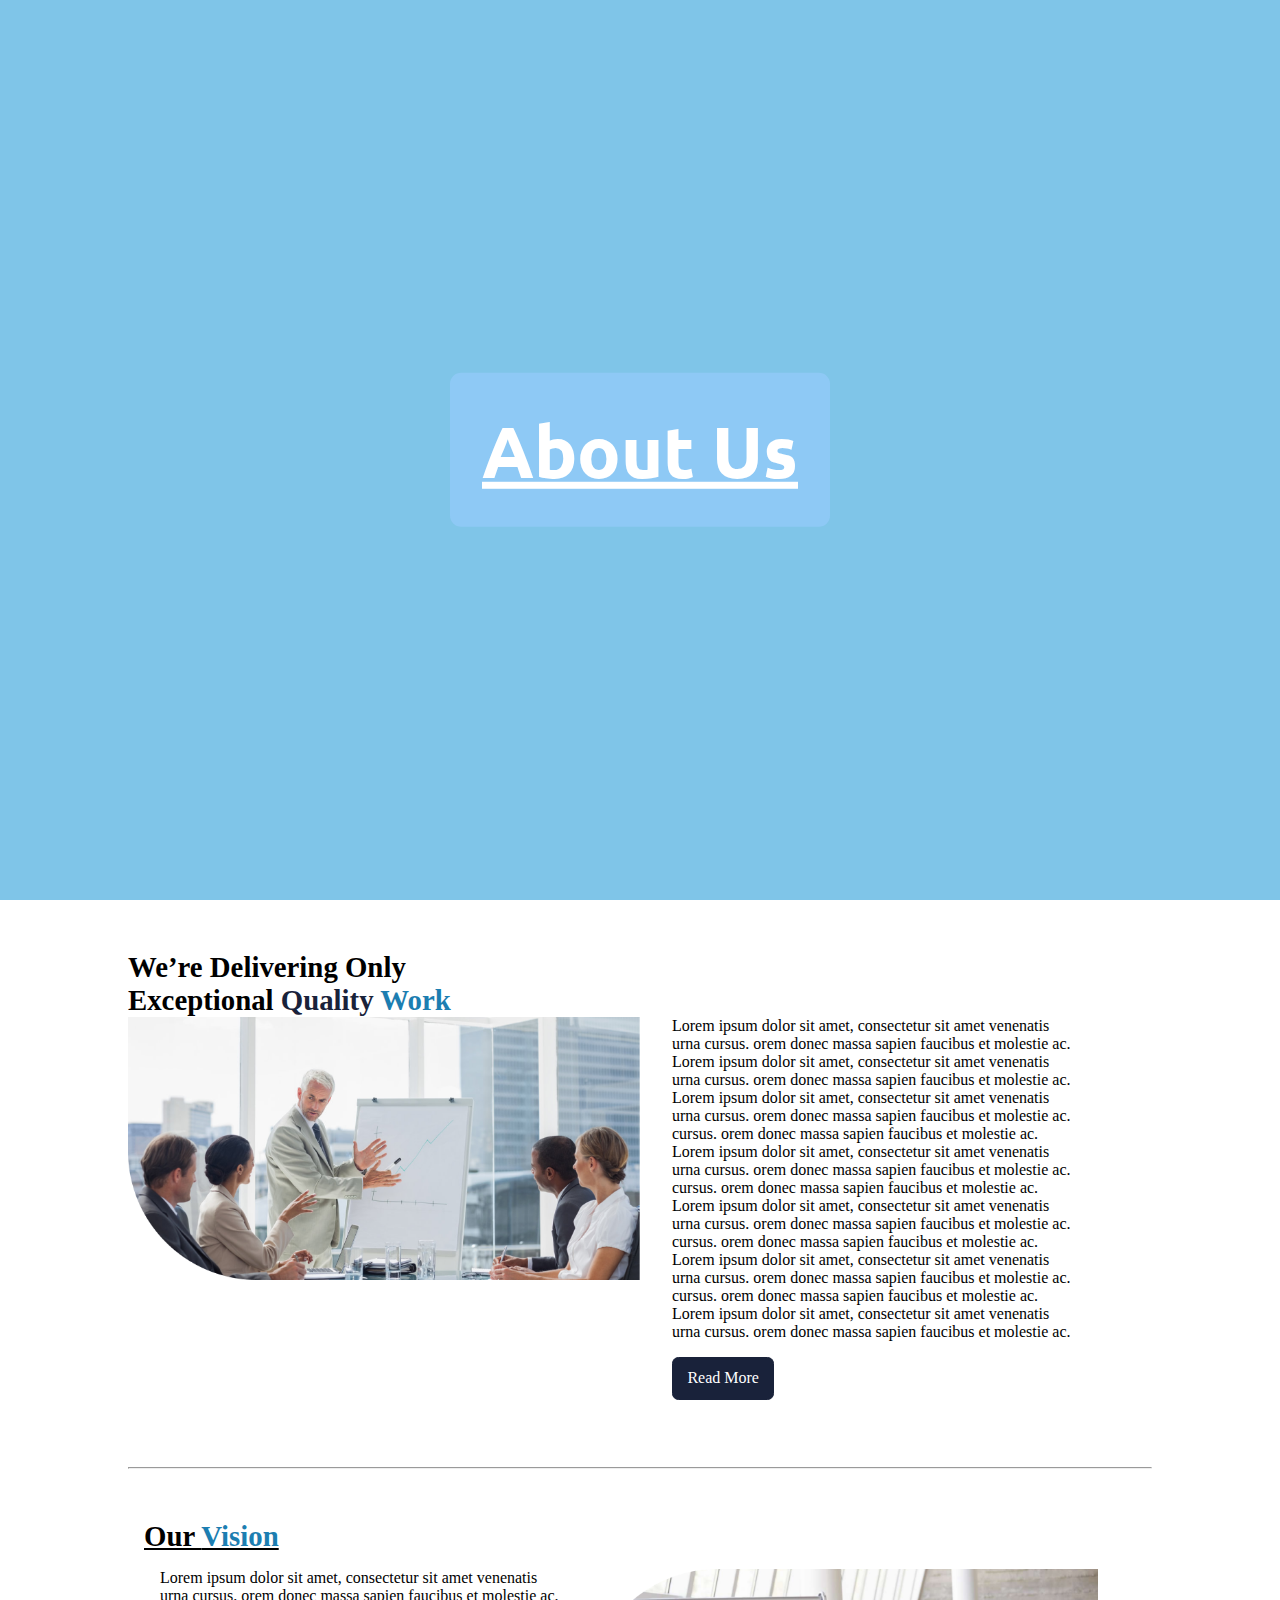
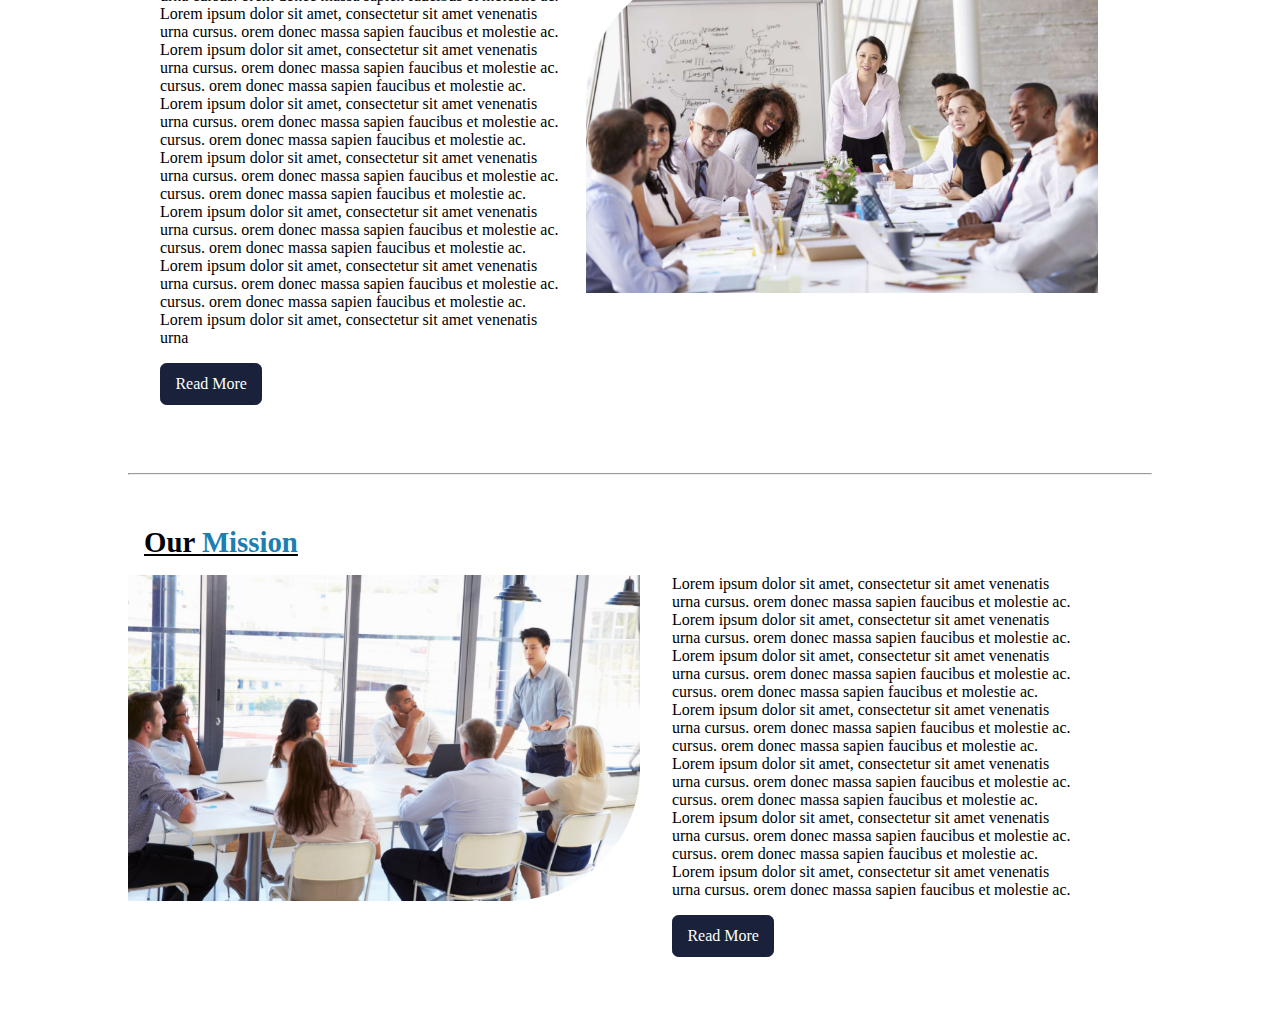
<file: index.html>
<!DOCTYPE html>
<html>

<head>
  <meta charset="utf-8" />
  <meta name="viewport" content="initial-scale=1, width=device-width" />
  <link rel="stylesheet" href="global.css" />
  <link rel="stylesheet" href="index.css" />
  <link rel="stylesheet" href="style.css">
  <link rel="stylesheet"
    href="https://fonts.googleapis.com/css2?family=Poppins:wght@300;400;500;600;700;800&display=swap" />
  <link rel="stylesheet" href="https://fonts.googleapis.com/css2?family=Inter:wght@400&display=swap" />
</head>

<body>
  <div class="slider">
    <div class="load">

    </div>
    <div class="content">
      <div class="principal">
        <h1>About Us</h1>
      </div>
    </div>
  </div>
  <div class="were-delivering-only-exceptio-parent">
    <div class="were-delivering-only-container">
      <p class="were-delivering-only">We’re Delivering Only</p>
      <p class="were-delivering-only">
        <span>Exceptional </span><span class="quality">Quality</span><span class="work"> Work</span>
      </p>
    </div>
    <div class="flex-grid-2">
      <div class="img-1">
        <img src="abt-1.png" alt="">
      </div>
      <div class="content-1">
        Lorem ipsum dolor sit amet, consectetur sit amet venenatis urna
        cursus. orem donec massa sapien faucibus et molestie ac. Lorem ipsum dolor sit amet, consectetur sit amet
        venenatis urna
        cursus. orem donec massa sapien faucibus et molestie ac. Lorem ipsum dolor sit amet, consectetur sit amet
        venenatis urna
        cursus. orem donec massa sapien faucibus et molestie ac. cursus. orem donec massa sapien faucibus et molestie ac. Lorem ipsum dolor sit amet, consectetur sit amet
        venenatis urna
        cursus. orem donec massa sapien faucibus et molestie ac. cursus. orem donec massa sapien faucibus et molestie ac. Lorem ipsum dolor sit amet, consectetur sit amet
        venenatis urna
        cursus. orem donec massa sapien faucibus et molestie ac. cursus. orem donec massa sapien faucibus et molestie ac. Lorem ipsum dolor sit amet, consectetur sit amet
        venenatis urna
        cursus. orem donec massa sapien faucibus et molestie ac. cursus. orem donec massa sapien faucibus et molestie ac. Lorem ipsum dolor sit amet, consectetur sit amet
        venenatis urna
        cursus. orem donec massa sapien faucibus et molestie ac.
        <div><a href="" class="btn">Read More</a></div>
      </div>
    </div>
  </div>

  <hr class="margin">

  <div class="were-delivering-only-exceptio-parent">
    <div class="were-delivering-only-container">
      <p class="were-delivering-only m1rem">Our <span class="blue">Vision</span></p>
    </div>
    <div class="flex-grid-2">
      <div class="content-1 m1right">
        Lorem ipsum dolor sit amet, consectetur sit amet venenatis urna
        cursus. orem donec massa sapien faucibus et molestie ac. Lorem ipsum dolor sit amet, consectetur sit amet
        venenatis urna
        cursus. orem donec massa sapien faucibus et molestie ac. Lorem ipsum dolor sit amet, consectetur sit amet
        venenatis urna
        cursus. orem donec massa sapien faucibus et molestie ac. cursus. orem donec massa sapien faucibus et molestie ac. Lorem ipsum dolor sit amet, consectetur sit amet
        venenatis urna
        cursus. orem donec massa sapien faucibus et molestie ac. cursus. orem donec massa sapien faucibus et molestie ac. Lorem ipsum dolor sit amet, consectetur sit amet
        venenatis urna
        cursus. orem donec massa sapien faucibus et molestie ac. cursus. orem donec massa sapien faucibus et molestie ac. Lorem ipsum dolor sit amet, consectetur sit amet
        venenatis urna
        cursus. orem donec massa sapien faucibus et molestie ac. cursus. orem donec massa sapien faucibus et molestie ac. Lorem ipsum dolor sit amet, consectetur sit amet
        venenatis urna
        cursus. orem donec massa sapien faucibus et molestie ac. cursus. orem donec massa sapien faucibus et molestie ac. Lorem ipsum dolor sit amet, consectetur sit amet
        venenatis urna
        <div><a href="" class="btn">Read More</a></div>
      </div>
      <div class="img-1">
        <img src="abt-2.png" alt="">
      </div>
    </div>
  </div>

  <hr class="margin">


  <div class="were-delivering-only-exceptio-parent">
    <div class="were-delivering-only-container">
      <p class="were-delivering-only m1rem">Our <span class="blue">Mission</span></p>
    </div>
    <div class="flex-grid-2">
      <div class="img-1">
        <img src="abt-3.png" alt="">
      </div>
      <div class="content-1">
        Lorem ipsum dolor sit amet, consectetur sit amet venenatis urna
        cursus. orem donec massa sapien faucibus et molestie ac. Lorem ipsum dolor sit amet, consectetur sit amet
        venenatis urna
        cursus. orem donec massa sapien faucibus et molestie ac. Lorem ipsum dolor sit amet, consectetur sit amet
        venenatis urna
        cursus. orem donec massa sapien faucibus et molestie ac. cursus. orem donec massa sapien faucibus et molestie ac. Lorem ipsum dolor sit amet, consectetur sit amet
        venenatis urna
        cursus. orem donec massa sapien faucibus et molestie ac. cursus. orem donec massa sapien faucibus et molestie ac. Lorem ipsum dolor sit amet, consectetur sit amet
        venenatis urna
        cursus. orem donec massa sapien faucibus et molestie ac. cursus. orem donec massa sapien faucibus et molestie ac. Lorem ipsum dolor sit amet, consectetur sit amet
        venenatis urna
        cursus. orem donec massa sapien faucibus et molestie ac. cursus. orem donec massa sapien faucibus et molestie ac. Lorem ipsum dolor sit amet, consectetur sit amet
        venenatis urna
        cursus. orem donec massa sapien faucibus et molestie ac.
        <div><a href="" class="btn">Read More</a></div>
      </div>
    </div>
  </div>
  
  
  
 
  <!-- <div class="about-us-child5"></div> -->
  <!-- <b class="about-us2">About Us</b> -->
  </div>

  <script>
    var careerText = document.getElementById("careerText");
    if (careerText) {
      careerText.addEventListener("click", function (e) {
        // Please sync "career" to the project
      });
    }

    var aboutUs = document.getElementById("aboutUs");
    if (aboutUs) {
      aboutUs.addEventListener("click", function (e) {
        window.location.href = "/";
      });
    }

    var productsText = document.getElementById("productsText");
    if (productsText) {
      productsText.addEventListener("click", function (e) {
        // Please sync "Products" to the project
      });
    }

    var contactUsText = document.getElementById("contactUsText");
    if (contactUsText) {
      contactUsText.addEventListener("click", function (e) {
        // Please sync "Contact Us" to the project
      });
    }

    var groupContainer8 = document.getElementById("groupContainer8");
    if (groupContainer8) {
      groupContainer8.addEventListener("click", function (e) {
        // Please sync "Home" to the project
      });
    }
  </script>
</body>

</html>
</file>
<file: global.css>
body {
  margin: 0;
  line-height: normal;
}

:root {
  
  --font-poppins: Poppins;
  --font-inter: Inter;

  /* font sizes */
  --font-size-base: 16px;
  --font-size-lg: 18px;
  --font-size-5xl: 24px;
  --font-size-13xl: 32px;

  
  --color-white: #fff;
  --color-black: #000;
  --color-gray-200: #19223a;
  --color-steelblue-100: #1c7eb1;
  --color-dimgray: #6b6b6b;
  --color-snow: #fdf5f5;
  --color-lightblue: #c9e7ff;

  
  --br-3xs: 10px;
  --br-169xl: 188px;
  --br-8xs: 5px;
}
</file>
<file: index.css>
.about-us-child {
  position: absolute;
  top: 2337px;
  left: 120px;
  border-radius: 0 0 0 50px;
  background-color: var(--color-lightblue);
  width: 240px;
  height: 105px;
}
.about-us-inner,
.about-us-item {
  position: absolute;
  top: 1177px;
  left: 0;
  width: 273px;
  height: 609px;
}
.about-us-inner {
  top: 679px;
  left: 1106px;
  width: 334px;
}
.about-us-child1,
.about-us-child2,
.rectangle-div {
  position: absolute;
  top: 1320px;
  left: 1200px;
  border-radius: 0 58px 0 0;
  background-color: var(--color-lightblue);
  width: 160px;
  height: 117px;
}
.about-us-child1,
.about-us-child2 {
  top: 1720px;
  left: 560px;
  border-radius: 0 0 0 80px;
  height: 141px;
}
.about-us-child2 {
  top: 1240px;
  left: 600px;
  border-radius: 0 0 0 64px;
  width: 192px;
  height: 78px;
}
.about-us-child3 {
  position: absolute;
  top: 31px;
  left: 70px;
  background-color: var(--color-white);
  width: 1300px;
  height: 57px;
}
.unsplash-uhvrvdr7pg-icon,
.unsplashg1kr4ozfoac-icon {
  position: absolute;
  top: 0;
  height: 607px;
  object-fit: cover;
}
.unsplash-uhvrvdr7pg-icon {
  left: 0;
  width: 1204px;
  mix-blend-mode: normal;
}
.unsplashg1kr4ozfoac-icon {
  left: 2408px;
  width: 1209px;
}
.unsplash-uhvrvdr7pg-icon1,
.unsplash7rwbsya9rro-icon,
.unsplashrxpthowuvge-icon {
  position: absolute;
  top: 0;
  left: 4821px;
  width: 1204px;
  height: 607px;
  object-fit: cover;
}
.unsplash-uhvrvdr7pg-icon1,
.unsplash7rwbsya9rro-icon {
  left: 1204px;
}
.unsplash-uhvrvdr7pg-icon1 {
  left: 3617px;
}
.group-wrapper {
  overflow: hidden;
}
.frame-div,
.frame-wrapper,
.group-wrapper {
  position: absolute;
  top: 0;
  left: 0;
  width: 6025px;
  height: 607px;
}
.frame-div {
  top: 160px;
  width: 1440px;
  overflow: hidden;
}
.were-delivering-only {
  margin: 0;
}
.quality {
  color: var(--color-gray-200);
}
.work {
  color: var(--color-steelblue-100);
}
.lorem-ipsum-dolor-container,
.were-delivering-only-container {
  font-weight: 800;
  font-size: 1.8rem;
}
.lorem-ipsum-dolor-container {
  top: 102px;
  left: 784px;
  font-size: var(--font-size-5xl);
  font-weight: 300;
  color: var(--color-black);
  width: 497.99px;
  height: 336px;
}
.group-child {
  position: absolute;
  top: 0;
  left: 0;
  border-radius: var(--br-8xs);
  background-color: var(--color-gray-200);
  width: 176px;
  height: 50px;
}
.read-more {
  position: absolute;
  top: 8px;
  left: 29px;
  font-size: var(--font-size-5xl);
  font-family: var(--font-inter);
  color: var(--color-snow);
  text-align: left;
  display: inline-block;
  width: 146.6px;
  height: 42.31px;
}
.rectangle-container,
.rectangle-group,
.rectangle-parent {
  cursor: pointer;
  border: 0;
  padding: 0;
  background-color: transparent;
  position: absolute;
  top: 445px;
  left: 784px;
  width: 176px;
  height: 50.31px;
}
.rectangle-container,
.rectangle-group {
  top: 995px;
  left: 0;
}
.rectangle-container {
  top: 1534px;
  left: 765px;
}
.rs6243-175211709-hig-1-icon {
  position: absolute;
  top: 102px;
  left: 0;
  border-radius: 0 0 0 var(--br-169xl);
  width: 745.07px;
  height: 383px;
  object-fit: cover;
}
.were-delivering-only-exceptio-parent {
  width: fit-content;
  height: fit-content;
  font-size: 31px;
  margin: 2%;
}
.lorem-ipsum-dolor-container1,
.lorem-ipsum-dolor-container2 {
  position: absolute;
  top: 1437px;
  left: 73px;
  font-weight: 300;
  color: var(--color-black);
  display: inline-block;
  width: 497.99px;
  height: 336px;
}
.lorem-ipsum-dolor-container2 {
  top: 1988px;
  left: 848px;
}
.our-vision,
.our-vision-wrapper {
  position: absolute;
  width: 213.5px;
  height: 58.01px;
}
.our-vision {
  top: 0;
  left: 0;
  text-decoration: underline;
  font-weight: 800;
  display: inline-block;
}
.our-vision-wrapper {
  top: 1359px;
  left: 80px;
  font-size: var(--font-size-13xl);
}
.our-mission {
  position: absolute;
  top: 0;
  left: 0;
  text-decoration: underline;
  font-weight: 800;
  display: inline-block;
  width: 244.75px;
  height: 57.89px;
}
.read-more-wrapper,
.read-more3 {
  position: absolute;
  width: 88.41px;
  height: 26.53px;
}
.read-more3 {
  top: 0;
  left: 0;
  display: inline-block;
}
.read-more-wrapper {
  top: 382.31px;
  left: 11.31px;
  font-size: 13px;
  color: var(--color-snow);
  font-family: var(--font-inter);
}
.our-mission-parent {
  position: absolute;
  top: 1920px;
  left: 836.74px;
  width: 244.75px;
  height: 408.84px;
  font-size: var(--font-size-13xl);
}
.line-icon {
  position: absolute;
  top: 1317px;
  left: 146px;
  width: 1194px;
  height: 3px;
}
.getty-473909426-129584-1-icon {
  position: absolute;
  top: 1359px;
  left: 599px;
  border-radius: 0 0 var(--br-169xl) 0;
  width: 726px;
  height: 463px;
  object-fit: cover;
}
.career,
.clients {
  position: absolute;
  display: inline-block;
  width: 83.19px;
  height: 27.96px;
}
.career {
  top: 1.04px;
  left: 470.97px;
  cursor: pointer;
}
.clients {
  top: 0;
  left: 615.88px;
}
.nav-content-child {
  position: absolute;
  top: 0;
  left: 109px;
  border-radius: var(--br-3xs);
  width: 139px;
  height: 42px;
}
.about-us1,
.products {
  position: absolute;
  top: 1.04px;
  height: 27.43px;
  cursor: pointer;
}
.about-us1 {
  border: 0;
  padding: 0;
  background-color: transparent;
  left: 125.28px;
  font-size: var(--font-size-5xl);
  font-family: var(--font-poppins);
  color: var(--color-white);
  text-align: left;
  display: inline-block;
  width: 112.76px;
}
.products {
  left: 305.93px;
  width: 111.36px;
}
.contact-us,
.home,
.products {
  display: inline-block;
}
.contact-us {
  position: absolute;
  top: 0;
  left: 760.8px;
  width: 139.2px;
  height: 27.43px;
  cursor: pointer;
}
.home {
  font-weight: 600;
}
.home,
.home-wrapper,
.nav-content-inner {
  position: absolute;
  top: 0;
  left: 0;
  width: 90.91px;
  height: 27.43px;
}
.nav-content-inner {
  top: 1.04px;
  cursor: pointer;
}
.nav-bar,
.nav-content {
  position: absolute;
  top: 0;
  left: 0;
  width: 900px;
  height: 42px;
}
.nav-bar {
  top: 45px;
  left: 480px;
  color: var(--color-black);
}
.about-us-child4 {
  position: absolute;
  top: 1879px;
  left: 147px;
  width: 1194px;
  height: 3px;
}
.asian-businesswoman-leading-me-icon {
  position: absolute;
  top: 1920px;
  left: 80px;
  border-radius: var(--br-169xl) 0 0 0;
  width: 731px;
  height: 462px;
  object-fit: cover;
}
.logo-1-icon {
  object-fit: cover;
}
.logo-1-icon,
.nav,
.navbar {
  position: absolute;
  top: 0;
  left: 0;
  width: 364.15px;
  height: 88.27px;
}
.nav {
  text-decoration: none;
  top: 40px;
  left: 48px;
}
.copyright-constructioncom-al {
  position: absolute;
  height: 5.9%;
  width: 28.63%;
  top: 89.49%;
  left: 40.69%;
  font-weight: 500;
  display: inline-block;
}
.shape {
  position: absolute;
  height: 0.22%;
  width: 100.07%;
  top: 82.75%;
  right: -0.03%;
  bottom: 17.02%;
  left: -0.03%;
  border-top: 1px solid #f4f4f4;
  box-sizing: border-box;
}
.enter-your-mail {
  border: 0;
  font-family: var(--font-poppins);
  font-size: 10px;
  background-color: transparent;
  position: absolute;
  height: 38.46%;
  width: 100%;
  top: 61.54%;
  right: 0;
  bottom: 0;
  left: 0;
}
.get-in-touch1 {
  position: absolute;
  height: 25.96%;
  width: 63.79%;
  top: 0;
  left: 0;
  font-weight: 600;
  display: inline-block;
}
.company1,
.get-in-touch {
  position: absolute;
  font-size: var(--font-size-lg);
}
.get-in-touch {
  height: 45.81%;
  width: 15.4%;
  top: 1.76%;
  right: 0;
  bottom: 52.42%;
  left: 84.6%;
  color: #fffefe;
}
.company1 {
  height: 12.11%;
  width: 90.2%;
  top: 0;
  left: 0;
  font-weight: 600;
  color: var(--color-white);
  display: inline-block;
}
.patnerships,
.privacy,
.sitemap,
.terms-of-use {
  position: absolute;
  height: 10.76%;
  width: 92.16%;
  top: 28.7%;
  left: 0;
  display: inline-block;
}
.privacy,
.sitemap,
.terms-of-use {
  width: 100%;
  top: 48.88%;
}
.privacy,
.sitemap {
  width: 56.86%;
  top: 69.06%;
}
.sitemap {
  width: 66.67%;
  top: 89.24%;
}
.company {
  position: absolute;
  height: 98.24%;
  width: 9.03%;
  top: 1.76%;
  right: 29.2%;
  bottom: 0;
  left: 61.77%;
}
.resources1 {
  position: absolute;
  height: 12.5%;
  width: 76%;
  top: 0;
  left: 0;
  font-size: var(--font-size-lg);
  font-weight: 600;
  color: var(--color-white);
  display: inline-block;
}
.lorem,
.member-stories,
.our-agents,
.video {
  position: absolute;
  height: 11.11%;
  width: 100%;
  top: 50%;
  left: 0;
  display: inline-block;
}
.lorem,
.our-agents,
.video {
  width: 71.2%;
  top: 30.56%;
}
.lorem,
.video {
  width: 37.6%;
  top: 88.89%;
}
.video {
  width: 36.8%;
  top: 69.44%;
}
.resources {
  position: absolute;
  height: 95.15%;
  width: 11.06%;
  top: 1.76%;
  right: 52.21%;
  bottom: 3.08%;
  left: 36.73%;
}
.union-icon,
.vector-icon {
  position: absolute;
  height: 100%;
  width: 100%;
  top: 0;
  right: 0;
  bottom: 0;
  left: 0;
  max-width: 100%;
  overflow: hidden;
  max-height: 100%;
}
.union-icon {
  height: 35.12%;
  width: 38.64%;
  top: 31.61%;
  right: 31.6%;
  bottom: 33.26%;
  left: 29.76%;
}
.layer-1 {
  text-decoration: none;
  position: absolute;
  height: 100%;
  width: 24.33%;
  top: 0;
  right: 0;
  bottom: 0;
  left: 75.67%;
}
.vector-icon2 {
  position: absolute;
  height: 42.15%;
  width: 24.59%;
  top: 28.1%;
  right: 36.78%;
  bottom: 29.75%;
  left: 38.64%;
  max-width: 100%;
  overflow: hidden;
  max-height: 100%;
}
.vector-parent {
  text-decoration: none;
  position: absolute;
  height: 100%;
  width: 24.33%;
  top: 0;
  right: 75.67%;
  bottom: 0;
  left: 0;
}
.vector-icon4 {
  position: absolute;
  height: 31.61%;
  width: 38.64%;
  top: 35.12%;
  right: 30.69%;
  bottom: 33.26%;
  left: 30.68%;
  max-width: 100%;
  overflow: hidden;
  max-height: 100%;
}
.vector-group {
  text-decoration: none;
  position: absolute;
  height: 100%;
  width: 23.93%;
  top: 0;
  right: 38.06%;
  bottom: 0;
  left: 38.01%;
}
.social-icon {
  position: absolute;
  height: 14.79%;
  width: 49.58%;
  top: 85.21%;
  right: 50.42%;
  bottom: 0;
  left: 0;
}
.logo1,
.lorem-ipsum-lorem {
  width: 100%;
  display: inline-block;
}
.lorem-ipsum-lorem {
  position: absolute;
  height: 29.1%;
  top: 35.33%;
  left: 0;
  line-height: 28px;
}
.logo1 {
  text-decoration: none;
  height: 100%;
  letter-spacing: -0.06em;
  font-weight: 600;
  color: inherit;
}
.footer-link,
.footer1,
.logo,
.logo1 {
  position: absolute;
  top: 0;
  left: 0;
}
.logo {
  height: 19.74%;
  width: 88.14%;
  right: 11.86%;
  bottom: 80.26%;
  font-size: 25px;
  color: #40a2d5;
}
.footer-link,
.footer1 {
  height: 84.79%;
  width: 20.88%;
  right: 79.12%;
  bottom: 15.21%;
}
.footer1 {
  height: 65.32%;
  width: 96.58%;
  top: 6.49%;
  right: 1.61%;
  bottom: 28.19%;
  left: 1.81%;
  font-size: var(--font-size-base);
  color: var(--color-dimgray);
}
.footer {
  position: absolute;
  top: 2473px;
  left: calc(50% - 720px);
  background-color: var(--color-gray-200);
  width: 1440px;
  height: 447px;
  font-size: 14px;
  color: #c2c2c2;
}
.about-us-child5 {
  position: absolute;
  top: 383px;
  left: 440px;
  border-radius: var(--br-3xs);
  background-color: rgba(182, 176, 176, 0.67);
  width: 560px;
  height: 160px;
}
.about-us2 {
  position: absolute;
  top: 383px;
  left: 489px;
  font-size: 100px;
  text-decoration: underline;
  color: #fafafa;
  -webkit-text-stroke: 1px #000;
}
.about-us {
  position: relative;
  background-color: var(--color-white);
  border: 3px solid var(--color-black);
  box-sizing: border-box;
  width: 100%;
  height: 2920px;
  overflow: auto;
  text-align: left;
  font-size: var(--font-size-5xl);
  color: var(--color-steelblue-100);
  font-family: var(--font-poppins);
}
</file>
<file: style.css>
@import url('https://fonts.googleapis.com/css2?family=Poppins:wght@300;400&family=Roboto:ital@1&family=Source+Code+Pro:wght@500&family=Ubuntu:wght@300;700&display=swap');
  @import url('https://fonts.googleapis.com/css2?family=Poppins:wght@300;400&family=Roboto:ital@1&family=Source+Code+Pro:wght@500&family=Ubuntu:wght@300&display=swap');
.slider{
    background-repeat: no-repeat;
    background-size: cover;
    background-position: center;
    width: 100%;
    height: 100vh;
    animation: slide 20s linear infinite;
    transition: 300ms;
}
.content{
    width: 100%;
    height: 100%;
    color: #fff;
    background-color: rgba(0, 139, 209, 0.5); /*(138, 192, 228, 0.5)*/
}
.principal{
    left: 50%;
    top: 50%;
    transform: translate(-50%, -50%);
    position: absolute;
    text-align: center;
}
.principal h1{
    font-size: 4.5rem;
    font-family: 'Ubuntu', sans-serif;
    padding: 2rem;
    background: #95cbfbb0;
    border-radius: 0.7rem;
    text-decoration: underline;

}
@keyframes slide {
    0%{
        background-image: url(dce1.jpg);
    }20%{
        background-image: url(dce1.jpg);
    }25%{
        background-image: url(dce2.jpg);
    }45%{
        background-image: url(dce2.jpg);
    }50%{
        background-image: url(dce3.jpg);
    }70%{
        background-image: url(dce3.jpg);
    }75%{
        background-image: url(dce4.jpg);
    }100%{
        background-image: url(dce4.jpg);
    }  

}
body{
    overflow-x: hidden;
}
.flex-grid-2{
    display: flex;
    flex-wrap: wrap;
   
}
.img-1 img{
    width: 32rem;
}
.content-1{
    width: 40%;
    font-size: 1rem;
    margin-left: 2rem;
}
.were-delivering-only-exceptio-parent{
    margin: 4% 10%;
    width: 80%;
}
.margin{
    margin: 2% 10%;
}
.m1rem{
    margin: 1rem;
    text-decoration: underline;
}
.btn{
    padding: 0.7rem 0.9rem;
    background-color: #19223A;
    color: white;
    border: 1px solid #19223A;
    border-radius: 0.4rem;
    transition: 300ms;
    float: left;
    margin: 1rem;
    margin-left: 0;
    text-decoration: none;

}
.m1right{
    margin-right: 1rem;
}
.blue{
    color: #1c7eb1;
}
.btn:hover{
    background-color: white;
    color: #19223A;
    border: 1px solid #19223A;
}



@media (max-width: 820px){
    .content-1{
        width: 100%;
    }
}
@media (max-width:450px){
    .slider{
        height: 50vh;
    }
    .principal{
        top:25%;
        
    }
    .principal h1{
        font-size: 3rem;
    }
    .img-1 img{
        width: 18rem;
    }
    .content-1{
        width: 100%;
        margin-left: 0;
        font-size: 1.15;
    }
}
</file>
